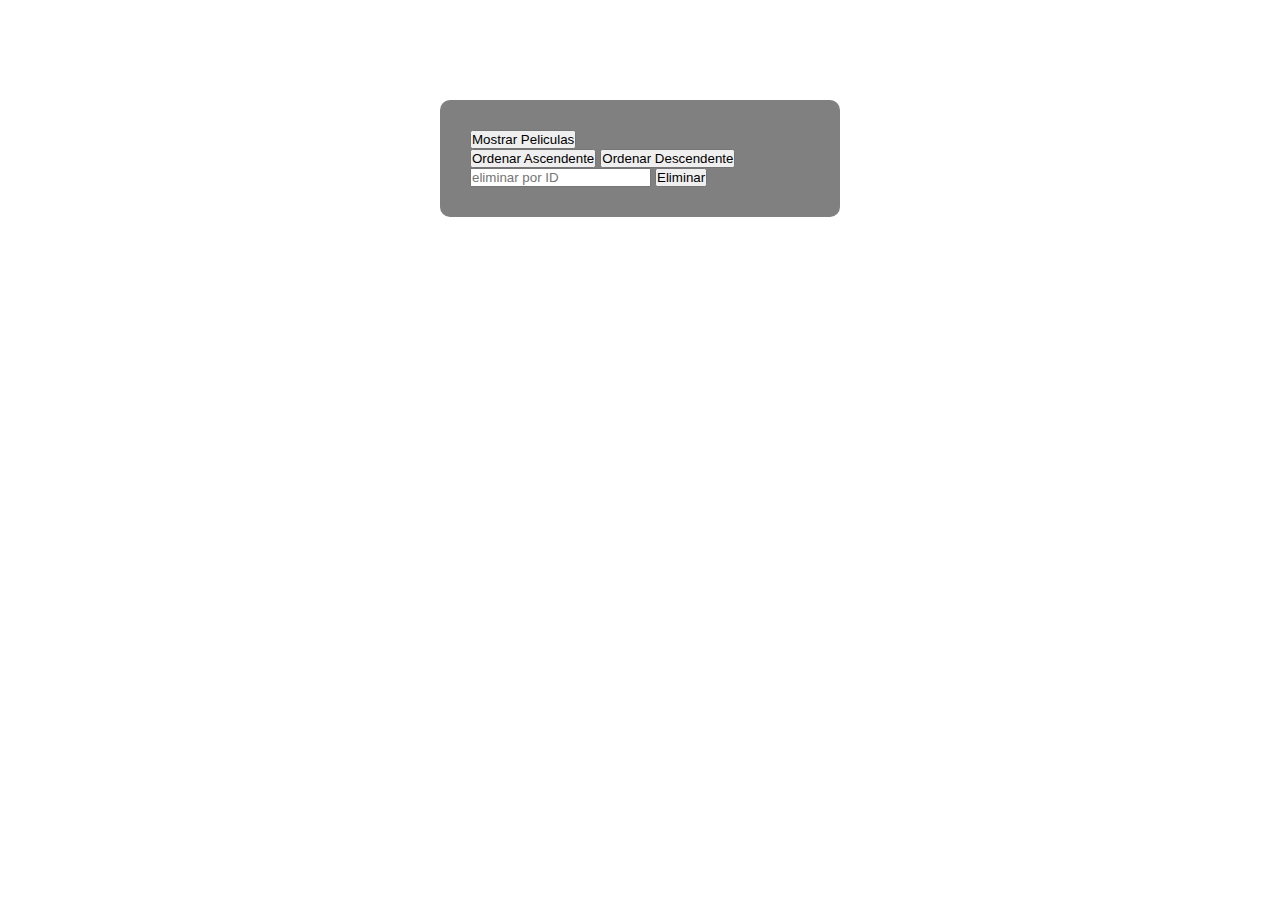
<file: Clase2/Ejercicio4/index.html>
<html>
<head>
    <script src='peliculas.js'></script>
    <link href="style.css" rel="stylesheet" type="text/css">


</head>
    <body>
        <section class="principal">
            <button onclick="mostrar()"> Mostrar Peliculas</button>
            <div>
            <button onclick="ordenarAsc()"> Ordenar Ascendente</button>
            <button onclick="ordenarDesc()"> Ordenar Descendente</button>
            <input id="buscar" placeholder="eliminar por ID"></input>
            <button onclick="eliminar()" > Eliminar</button>
        </div>
            <h1 id="pelis"> </h1>
        </section>
    </body>
</html>
</file>
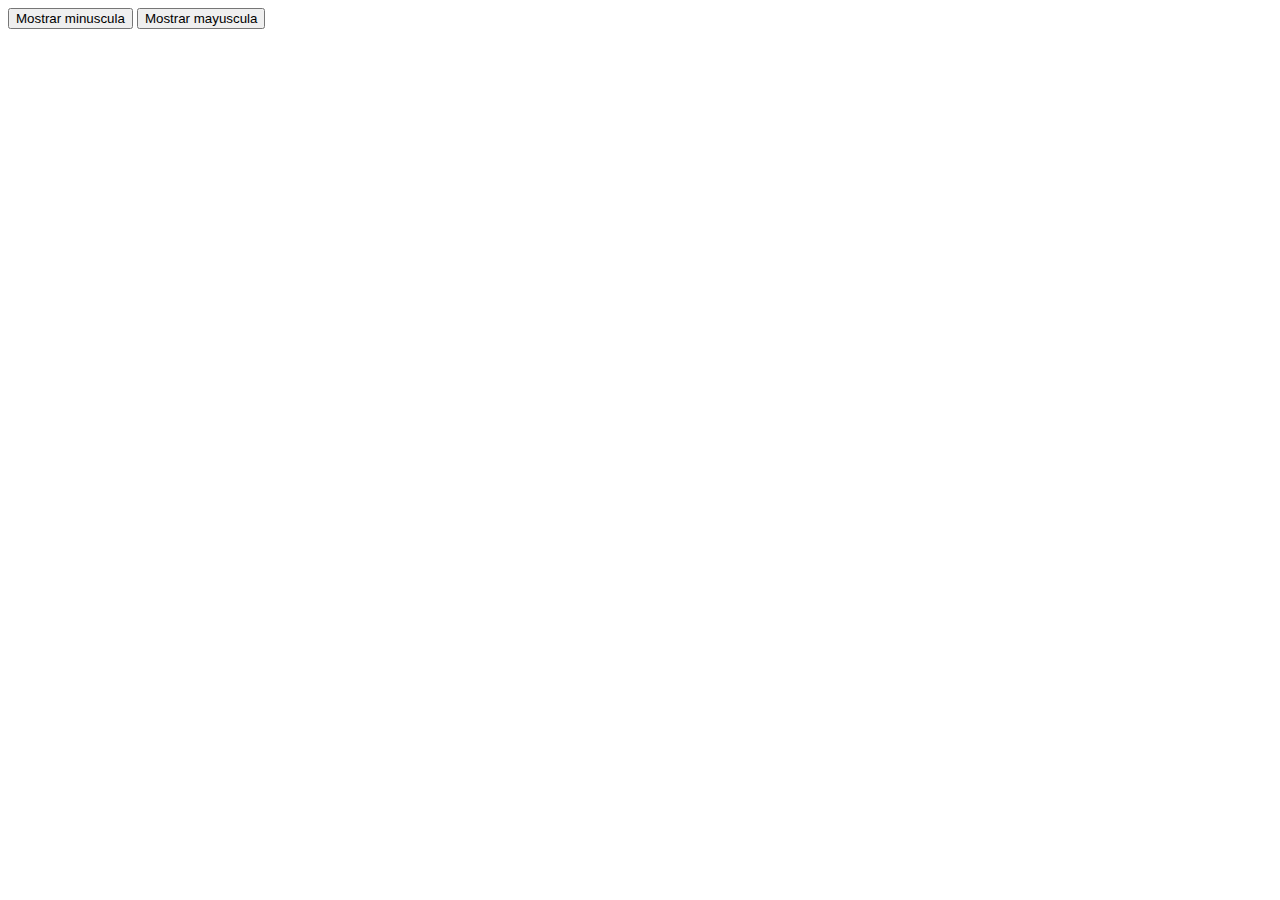
<file: Clase2/Ejercicio5/index.html>
<html>
    <head>
        <script src='mayusculas.js'></script>
    </head>
        <body>
            <div>
                <h1 id="valores" ></h1>
                
                <button id="sec" onclick="minuscula()"> Mostrar minuscula</button>
                <button id="terc" onclick="mayuscula()"> Mostrar mayuscula</button>
            </div>
        </body>
   
</html>
</file>
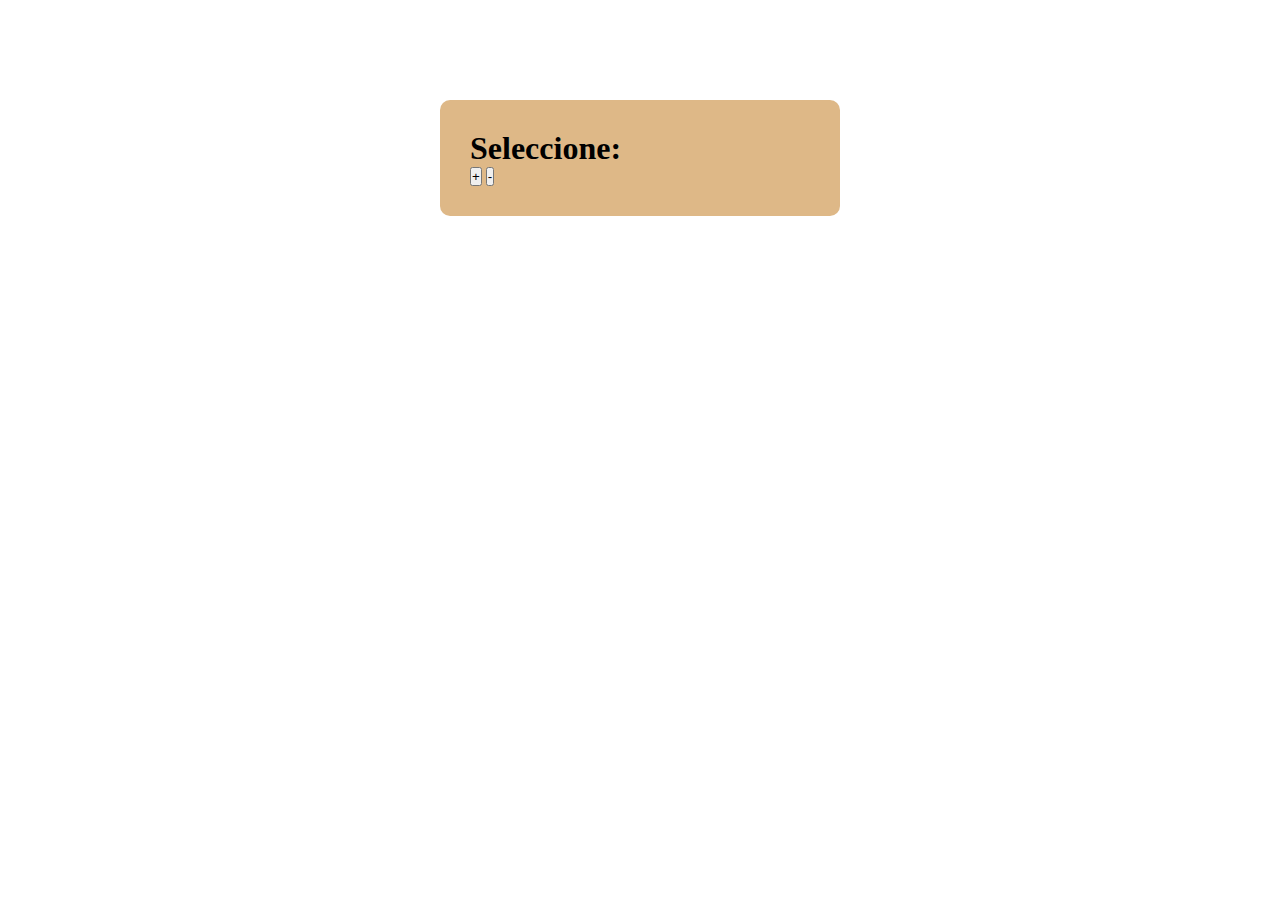
<file: Clase1/Ejercicio1/ejemploBotones.html>
<html>
    <head>
        <link href="style.css" rel="stylesheet" type="text/css">
        <title>Botonera: Basile</title>
        <script src="botones.js"></script>
    </head>
    <body>
        <section class="botonera">
        <h1>Seleccione:</h1>
        <button id = "aumentar" onclick="botonera(this)" value="aumentar">+</button>
        <button id = "disminuir" onclick="botonera(this)" value="disminuir">-</button>

        <h1 id="valorActual" value=""></h1>
        </section>
    </body>


</html>
</file>
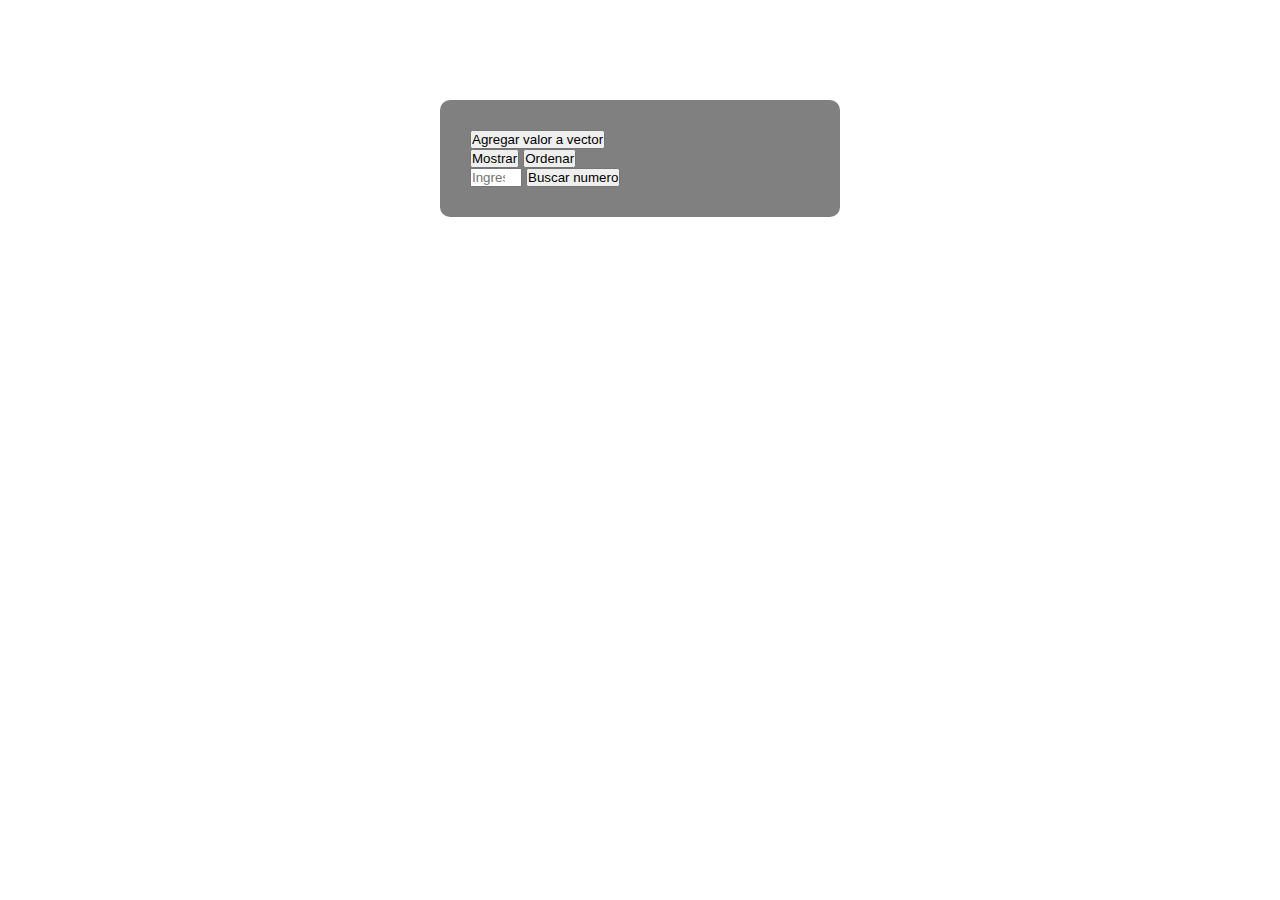
<file: Clase1/Ejercicio2/vector.html>
<html>
<head>
    <link href="style.css" rel="stylesheet" type="text/css">
    <title>Vectores: Basile</title>
    <script src='vector.js'></script>
</head>
<body>
    <section class="botonera">
    <div>
    <button id="agregar" onclick="agregarValor()">Agregar valor a vector</button>
    </div>
    <div>
    <button id="mostrar" onclick="mostrarVector()">Mostrar</button>
    <button id="ordenar" onclick="ordenarVector()">Ordenar</button>
    </div>
    
    
    <h1 id="valorActual"></h1>

    <div>
    <input type="number" min="1" max="10" placeholder="Ingrese algun numero" id="buscador">
    <button onclick="buscarNumero()">Buscar numero</button>
    </div>
    </section>
</body>

</html>
</file>
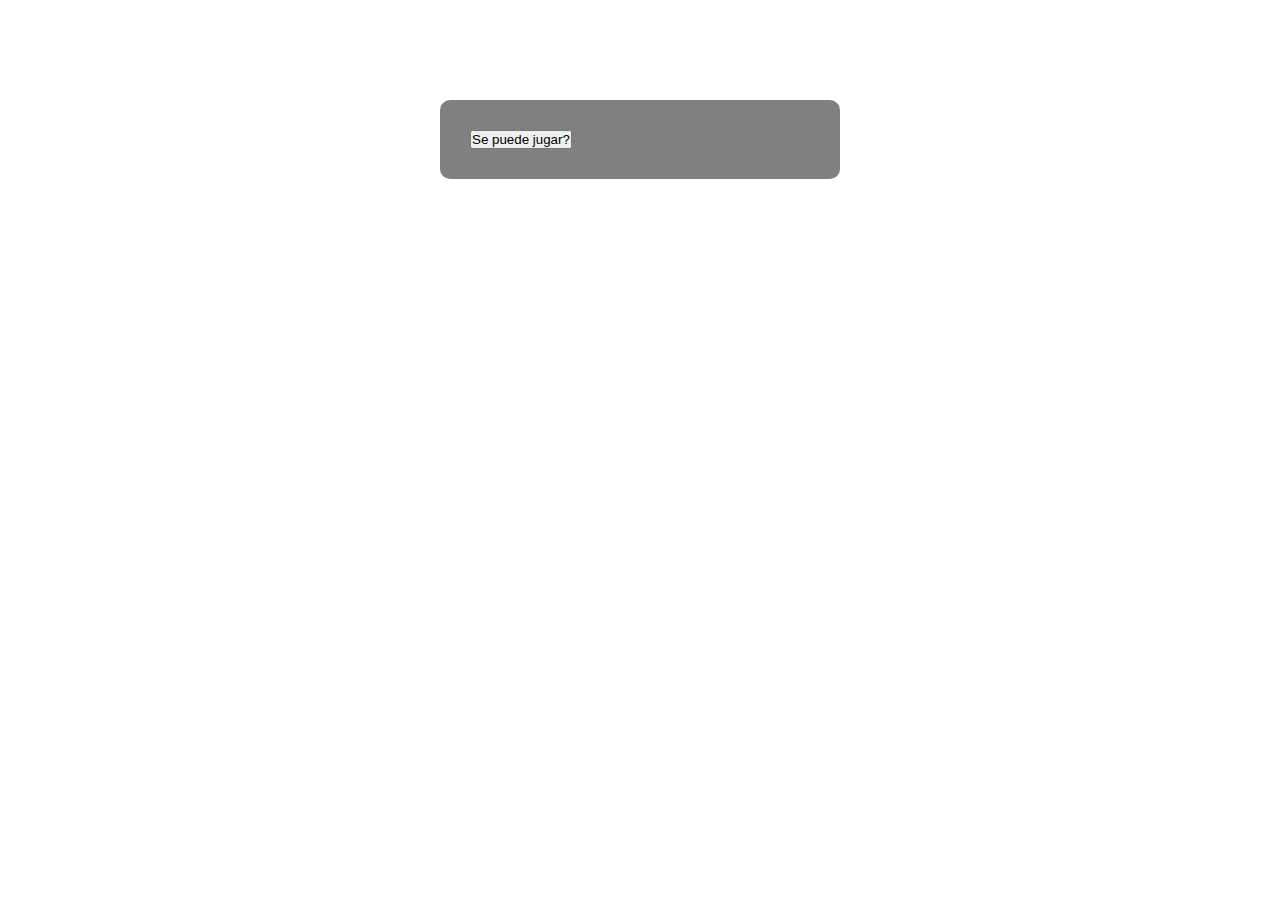
<file: Clase2/Ejercicio3/ej3.html>
<html>
    <head>
        <link href="style.css" rel="stylesheet" type="text/css">

        <script src='ej3.js'></script>
    </head>
    <body>
        <section class="boton">
        <button id="verificar" onclick="verificar()">Se puede jugar?</button>
        <h1 id="mensaje" ></h1>
    </section>
    </body>
</html>
</file>
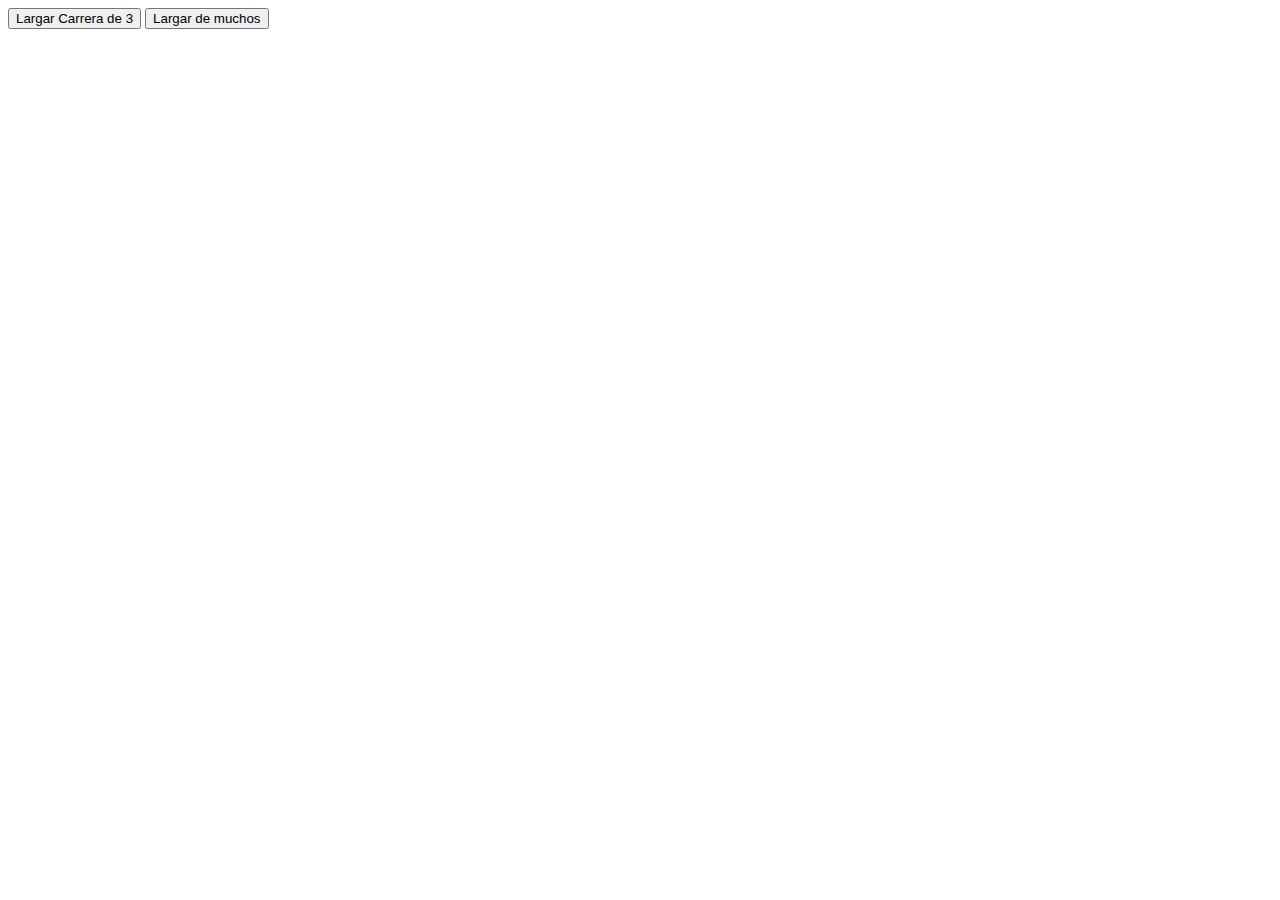
<file: Clase2/EjercicioCarrera/EjCarrera.html>
<html>
    <head>


        <script src="carrera.js"></script>

    </head>
    <body>
        <div id="app">
            <button type="button"  onclick="Largar()">Largar Carrera de 3</button>
            <button type="button"  onclick="LargarCarreraMuchos()">Largar de muchos</button>
        </div>    

    </body>



</html>
</file>
<file: Clase2/Ejercicio4/style.css>
*{
    margin:0;
    padding:0;
    box-sizing: border-box;
}


.principal{
    width : 400px;
    background: gray;
    padding: 30px;
    margin: auto;
    margin-top: 100px;
    border-radius: 10px;
    font-family: 'calibri';
    color: white;
}
</file>
<file: Clase1/Ejercicio1/style.css>
*{
    margin:0;
    padding:0;
    box-sizing: border-box;
}


.botonera{
    width : 400px;
    background: gray;
    padding: 30px;
    margin: auto;
    margin-top: 100px;
    border-radius: 10px;
    font-family: 'calibri';
    color: black;
    background-color: burlywood;

}
</file>
<file: Clase1/Ejercicio2/style.css>
*{
    margin:0;
    padding:0;
    box-sizing: border-box;
}


.botonera{
    width : 400px;
    background: gray;
    padding: 30px;
    margin: auto;
    margin-top: 100px;
    border-radius: 10px;
    font-family: 'calibri';
    color: white;
}
</file>
<file: Clase2/Ejercicio3/style.css>
*{
    margin:0;
    padding:0;
    box-sizing: border-box;
}


.boton{
    width : 400px;
    background: gray;
    padding: 30px;
    margin: auto;
    margin-top: 100px;
    border-radius: 10px;
    font-family: 'calibri';
    color: white;
}
</file>
